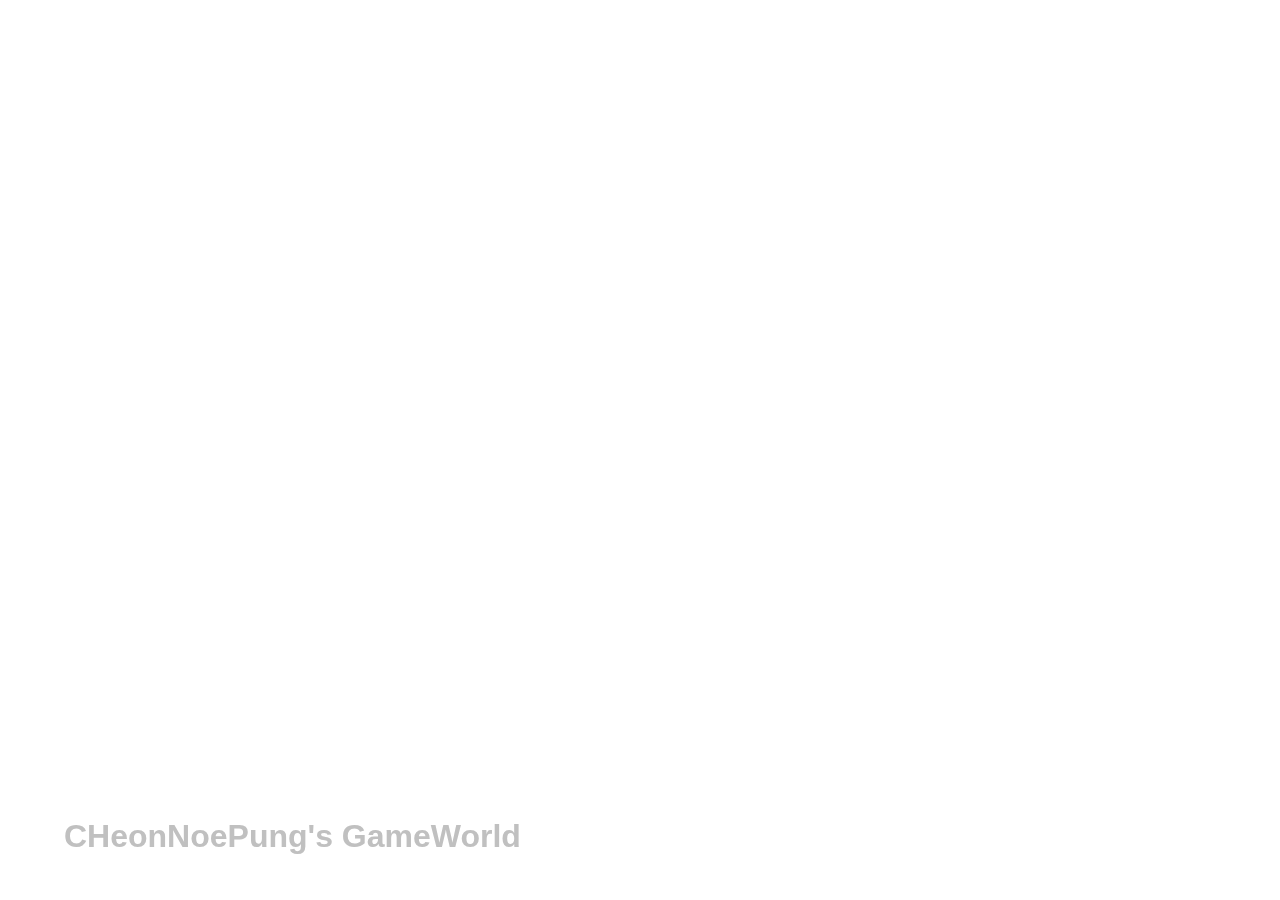
<file: index.html>
<!DOCTYPE html>
<html lang="ko">

<head>
  <meta charset="UTF-8">
  <meta http-equiv="X-UA-Compatible" content="IE=edge">
  <meta name="viewport" content="width=device-width, initial-scale=1.0">
  <meta name="description" content="CHeonNoePung's GameWorld">
  <meta name="author" content="CHeonNoePung">
  <meta name="generator" content="HTML5">
  <title>CHeonNoePung's Portfolio</title>
  <meta property="og:type" content="website" />
  <meta property="og:site_name" content="CHeonNoePung's GameWorld" />
  <meta property="og:title" content="Intro" />
  <meta property="og:description" content="게임기획 작업물 모음." />
  <meta property="og:image" content="./images/name_seo.png" />
  <!--  -->
  <meta property="og:url" content="https://acheonnoepung.netlify.app" />
  <meta property="twitter:card" content="summary" />
  <meta property="twitter:site" content="CHeonNoePung's GameWorld" />
  <meta property="twitter:title" content="Intro" />
  <meta property="twitter:description" content="게임기획 작업물 모음." />
  <meta property="twitter:image" content="./images/name_seo.png" />
  <!--  -->
  <meta property="twitter:url" content="https://cheonnoepung.netlify.app" />
  <link rel="icon" href="/favicon.ico" />
  <link rel="stylesheet" href="./main.css">
  <!-- <link rel="stylesheet" href="/main.css"> -->
  <!-- <script defer src="/main.js" ></script> -->
  <!-- <script defer src="./main.js"></script> -->
</head>

<body>
  <!-- <canvas id="canvas"></canvas> -->
  <div style="position: fixed; z-index: -1; width: 100%; height: 100%;" >
    <iframe width="100%" height="100%" 
    src="https://www.youtube.com/embed/Ehl6aWUiA4Y?si=28fUX-omlE8yYYGb&autoplay=1&loop=1&mute=1&playlist=Ehl6aWUiA4Y" 
    title="YouTube video player" frameborder="0" 
    allow="accelerometer; autoplay; clipboard-write; encrypted-media; gyroscope; picture-in-picture; web-share" referrerpolicy="strict-origin-when-cross-origin" allowfullscreen></iframe>
  </div>
  <div>
    <a id="portfolio-link" href="/pages/mainpage.html">CHeonNoePung's GameWorld</a>
  </div>
</body>


</html>
</file>
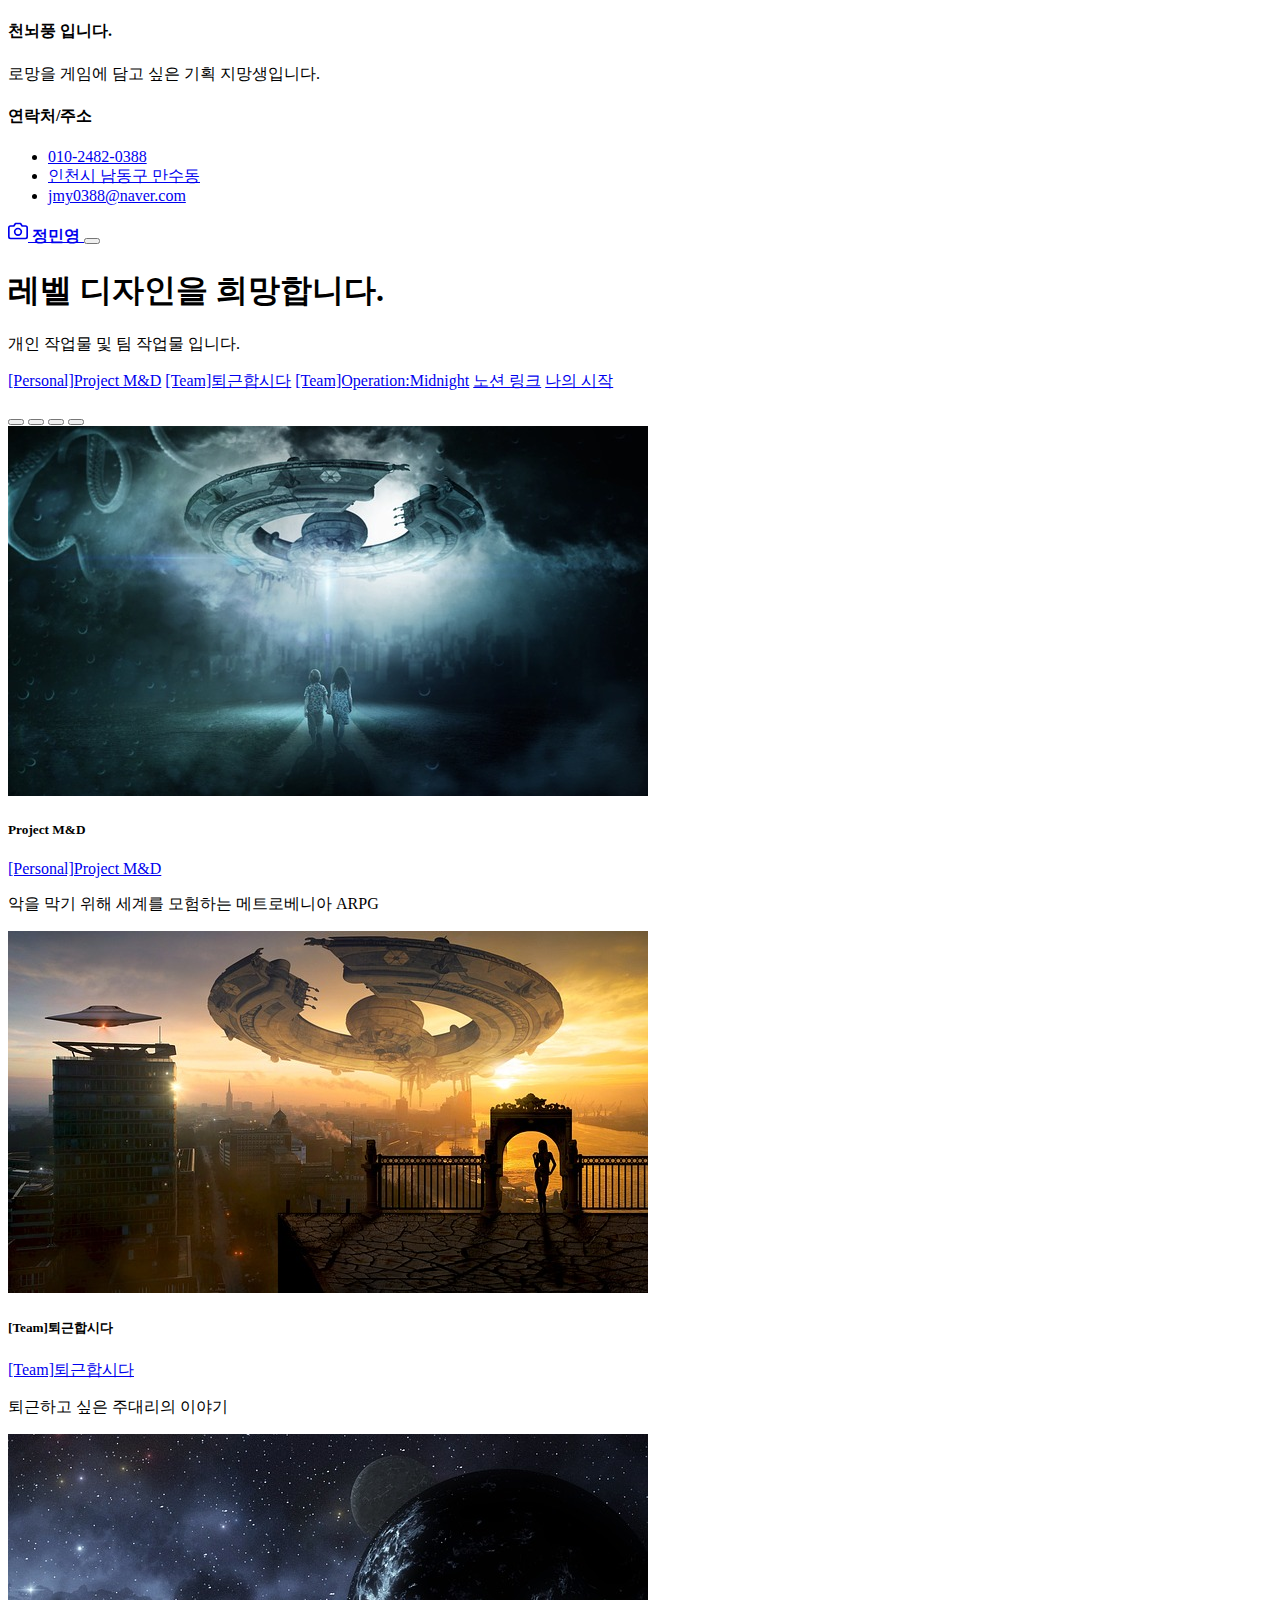
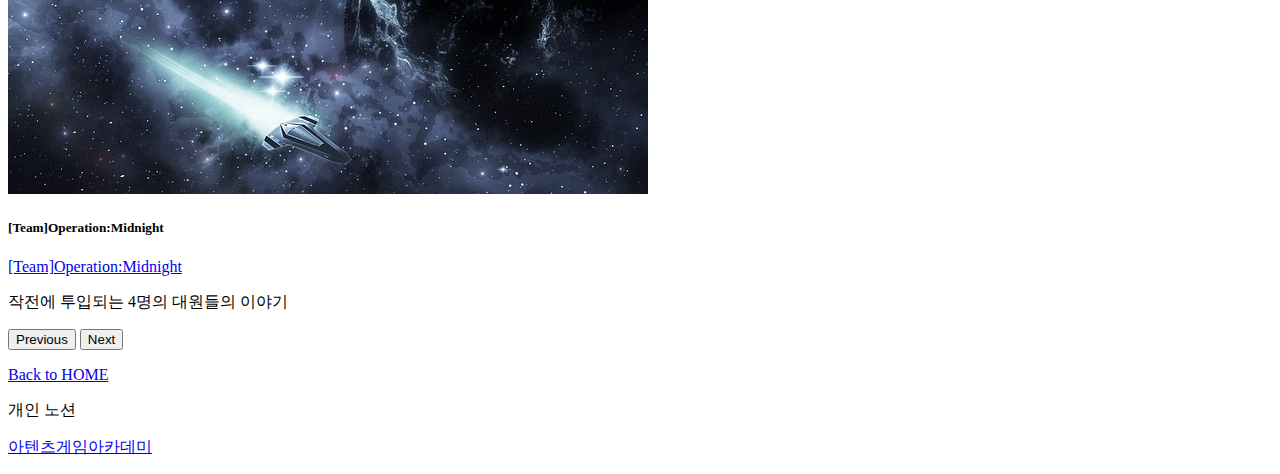
<file: pages/mainpage.html>
<!DOCTYPE html>
<html lang="ko">

<head>
  <meta charset="utf-8">
  <meta name="viewport" content="width=device-width, initial-scale=1">
  <meta name="description" content="CHeonNoePung's Project">
  <meta name="author" content="YHS">
  <meta name="generator" content="HTML5">
  <title>HOME</title>
  <meta property="og:type" content="website" />
  <meta property="og:site_name" content="CHeonNoePung's Project" />
  <meta property="og:title" content="HOME" />
  <meta property="og:description" content="프로젝트별 게임기획서 모음." />
  <meta property="og:image" content="./images/name_seo.png" />
  <!-- 아텐츠주소 대신 자신의 웹페이지 주소로 바꾸세요 -->
  <meta property="og:url" content="https://CHeonNoePung.netlify.app" />
  <meta property="twitter:card" content="summary" />
  <meta property="twitter:site" content="CHeonNoePung's Project" />
  <meta property="twitter:title" content="HOME" />
  <meta property="twitter:description" content="프로젝트별 게임기획서 모음." />
  <meta property="twitter:image" content="./images/name_seo.png" />
  <!-- 아텐츠주소 대신 자신의 웹페이지 주소로 바꾸세요 -->
  <meta property="twitter:url" content="https://CHeonNoePung.netlify.app" />
  <link rel="icon" href="/favicon.ico" />
  <link rel="canonical" href="https://getbootstrap.com/docs/5.2/examples/album/">

  <!-- CSS only -->
  <link href="https://cdn.jsdelivr.net/npm/bootstrap@5.2.3/dist/css/bootstrap.min.css" rel="stylesheet"
    integrity="sha384-rbsA2VBKQhggwzxH7pPCaAqO46MgnOM80zW1RWuH61DGLwZJEdK2Kadq2F9CUG65" crossorigin="anonymous">
  <!-- JavaScript Bundle with Popper -->
  <script defer src="https://cdn.jsdelivr.net/npm/bootstrap@5.2.3/dist/js/bootstrap.bundle.min.js"
    integrity="sha384-kenU1KFdBIe4zVF0s0G1M5b4hcpxyD9F7jL+jjXkk+Q2h455rYXK/7HAuoJl+0I4" crossorigin="anonymous">
  </script>


  <style>
    .bd-placeholder-img {
      font-size: 1.125rem;
      text-anchor: middle;
      -webkit-user-select: none;
      -moz-user-select: none;
      user-select: none;
    }

    @media (min-width: 768px) {
      .bd-placeholder-img-lg {
        font-size: 3.5rem;
      }
    }

    .b-example-divider {
      height: 3rem;
      background-color: rgba(0, 0, 0, .1);
      border: solid rgba(0, 0, 0, .15);
      border-width: 1px 0;
      box-shadow: inset 0 .5em 1.5em rgba(0, 0, 0, .1), inset 0 .125em .5em rgba(0, 0, 0, .15);
    }

    .b-example-vr {
      flex-shrink: 0;
      width: 1.5rem;
      height: 100vh;
    }

    .bi {
      vertical-align: -.125em;
      fill: currentColor;
    }

    .nav-scroller {
      position: relative;
      z-index: 2;
      height: 2.75rem;
      overflow-y: hidden;
    }

    .nav-scroller .nav {
      display: flex;
      flex-wrap: nowrap;
      padding-bottom: 1rem;
      margin-top: -1px;
      overflow-x: auto;
      text-align: center;
      white-space: nowrap;
      -webkit-overflow-scrolling: touch;
    }
  </style>
</head>

<body>

  <header>
    <div class="collapse bg-secondary" id="navbarHeader">
      <div class="container">
        <div class="row">
          <div class="col-sm-8 col-md-7 py-4">
            <h4 class="text-white">천뇌풍 입니다.</h4>
            <p class="text-white">로망을 게임에 담고 싶은 기획 지망생입니다.</p>
          </div>
          <div class="col-sm-4 offset-md-1 py-4">
            <h4 class="text-white">연락처/주소</h4>
            <ul class="list-unstyled">
              <li><a href="#" class="text-white">010-2482-0388</a></li>
              <li><a href="#" class="text-white">인천시 남동구 만수동</a></li>
              <li><a href="#" class="text-white">jmy0388@naver.com</a></li>
            </ul>
          </div>
        </div>
      </div>
    </div>
    <div class="navbar navbar-dark bg-secondary">
      <div class="container">
        <a href="#" class="navbar-brand d-flex align-items-center">
          <svg xmlns="http://www.w3.org/2000/svg" width="20" height="20" fill="none" stroke="currentColor"
            stroke-linecap="round" stroke-linejoin="round" stroke-width="2" aria-hidden="true" class="me-2"
            viewBox="0 0 24 24">
            <path d="M23 19a2 2 0 0 1-2 2H3a2 2 0 0 1-2-2V8a2 2 0 0 1 2-2h4l2-3h6l2 3h4a2 2 0 0 1 2 2z" />
            <circle cx="12" cy="13" r="4" /></svg>
          <strong>정민영</strong>
        </a>
        <button class="navbar-toggler" type="button" data-bs-toggle="collapse" data-bs-target="#navbarHeader"
          aria-controls="navbarHeader" aria-expanded="false" aria-label="Toggle navigation">
          <span class="navbar-toggler-icon"></span>
        </button>
      </div>
    </div>
  </header>

  <main>
    <section class="py-5 text-center container">
      <div class="row py-lg-5">
        <div class="col-lg-6 col-md-8 mx-auto">
          <h1 class="fw-light">레벨 디자인을 희망합니다.</h1>
          <p class="lead text-muted">개인 작업물 및 팀 작업물 입니다.</p>
          <p>
            <a href="/pages/sub01.html" class="btn btn-info my-2">[Personal]Project M&D</a>
            <a href="/pages/sub02.html" class="btn btn-dark my-2">[Team]퇴근합시다</a>
            <a href="/pages/sub03.html" class="btn btn-danger my-2">[Team]Operation:Midnight</a>
            <a href="/pages/sub04.html" class="btn btn-primary my-2">노션 링크</a>
            <a href="https://atentsgame.com/" class="btn btn-success my-2">나의 시작</a>
          </p>
        </div>
      </div>
    </section>

    <div class="album py-5 bg-secondary">
      <div class="container">

          <!-- 캐로셀 테스트 -->
          <div id="carouselExampleCaptions" class="carousel slide">
            <div class="carousel-indicators">
              <button type="button" data-bs-target="#carouselExampleCaptions" data-bs-slide-to="0" class="active" aria-current="true" aria-label="Slide 1"></button>
              <button type="button" data-bs-target="#carouselExampleCaptions" data-bs-slide-to="1" aria-label="Slide 2"></button>
              <button type="button" data-bs-target="#carouselExampleCaptions" data-bs-slide-to="2" aria-label="Slide 3"></button>
              <button type="button" data-bs-target="#carouselExampleCaptions" data-bs-slide-to="3" aria-label="Slide 4"></button>
            </div>
            <div class="carousel-inner">
              <div class="carousel-item active">
                <img src="/images/spaceship01.jpg" class="d-block w-100" alt="우주선1">
                <div class="carousel-caption d-none d-md-block">
                  <h5>Project M&D</h5>
                  <a href="/pages/sub01.html" class="btn btn-outline-info">[Personal]Project M&D</a>
                  <p>악을 막기 위해 세계를 모험하는 메트로베니아 ARPG</p>
                </div>
              </div>
              <div class="carousel-item">
                <img src="/images/spaceship02.jpg" class="d-block w-100" alt="우주선2">
                <div class="carousel-caption d-none d-md-block">
                  <h5>[Team]퇴근합시다</h5>
                  <a href="/pages/sub02.html" class="btn btn-outline-dark">[Team]퇴근합시다</a>             
                  <p>퇴근하고 싶은 주대리의 이야기</p>
                </div>
              </div>
              <div class="carousel-item">
                <img src="/images/spaceship03.jpg" class="d-block w-100" alt="우주선3">
                <div class="carousel-caption d-none d-md-block">
                  <h5>[Team]Operation:Midnight</h5>
                  <a href="/pages/sub03.html" class="btn btn-outline-danger">[Team]Operation:Midnight</a>                 
                  <p>작전에 투입되는 4명의 대원들의 이야기</p>
                </div>
              </div>
            </div>
            <button class="carousel-control-prev" type="button" data-bs-target="#carouselExampleCaptions" data-bs-slide="prev">
              <span class="carousel-control-prev-icon" aria-hidden="true"></span>
              <span class="visually-hidden">Previous</span>
            </button>
            <button class="carousel-control-next" type="button" data-bs-target="#carouselExampleCaptions" data-bs-slide="next">
              <span class="carousel-control-next-icon" aria-hidden="true"></span>
              <span class="visually-hidden">Next</span>
            </button>
          </div>
      </div>
    </div>

  </main>

  <footer class="text-muted py-5">
    <div class="container">
      <p class="float-end mb-1">
        <a href="/index.html">Back to HOME</a>
      </p>
      <p class="mb-1">개인 노션<a href="https://www.notion.so/CHeonNoePung-s-World-809f1ab1422d442e94058a46633ad91b"</p>
      <p class="mb-0"><a href="https://atentsgame.com">아텐츠게임아카데미</a> </p>
    </div>
  </footer>

</html>
</file>
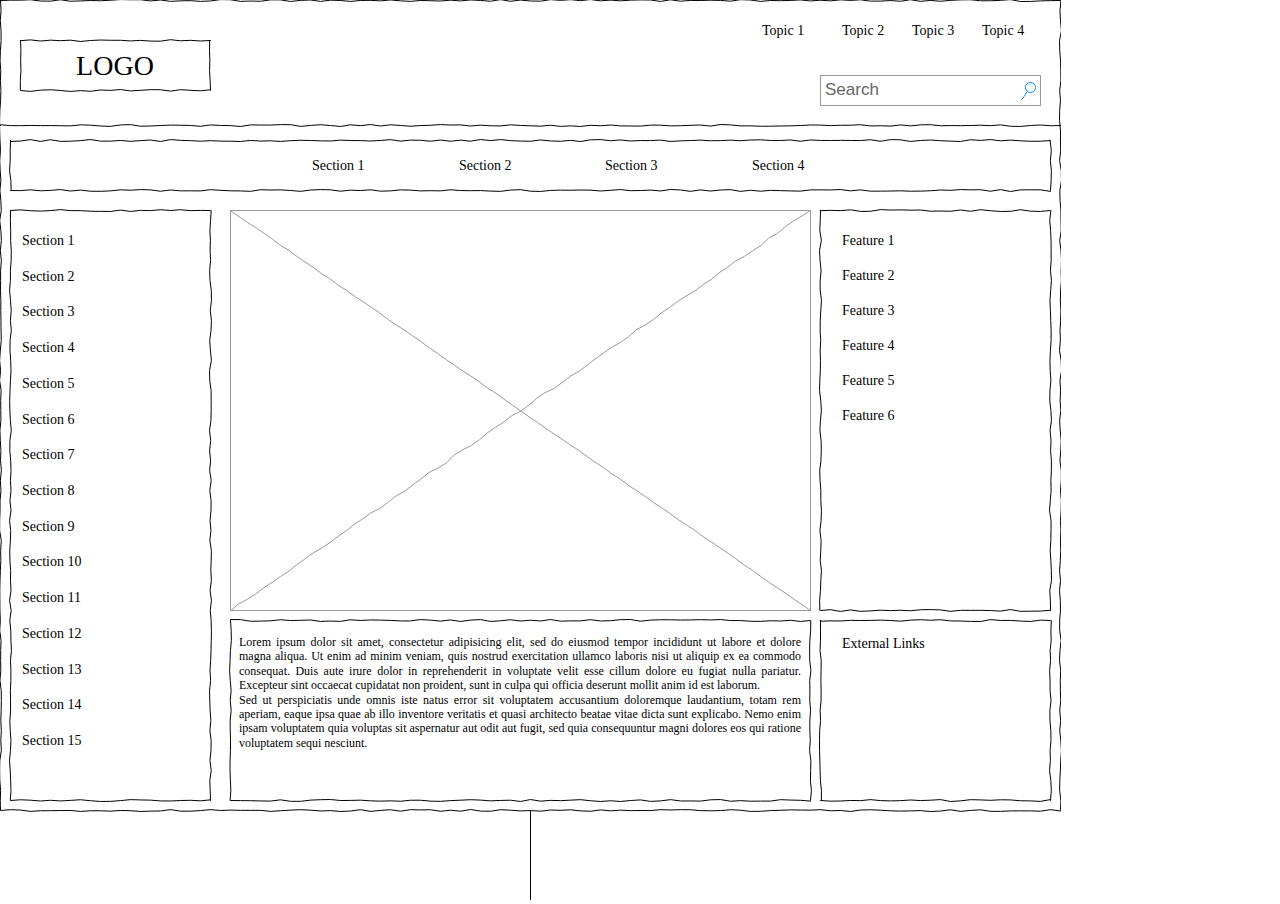
<file: pages/page01-1.html>
<!DOCTYPE html>
<html lang="ko">

<head>
  <meta charset="UTF-8">
  <meta http-equiv="X-UA-Compatible" content="IE=edge">
  <meta name="viewport" content="width=device-width, initial-scale=1.0">
  <title>전체 IA 구조도</title>
  <style>
    #myPDF {
      width: 100%;
      height: 100vh;
    }

    body {
      margin: 0;
      padding: 0;
      overflow: hidden;
    }
  </style>
</head>

<body>

  <body>
    <iframe title="document" id="myPDF" src="/images/UI02.drawio.svg" frameborder="0"></iframe>
  </body>
</body>

</html>
</file>
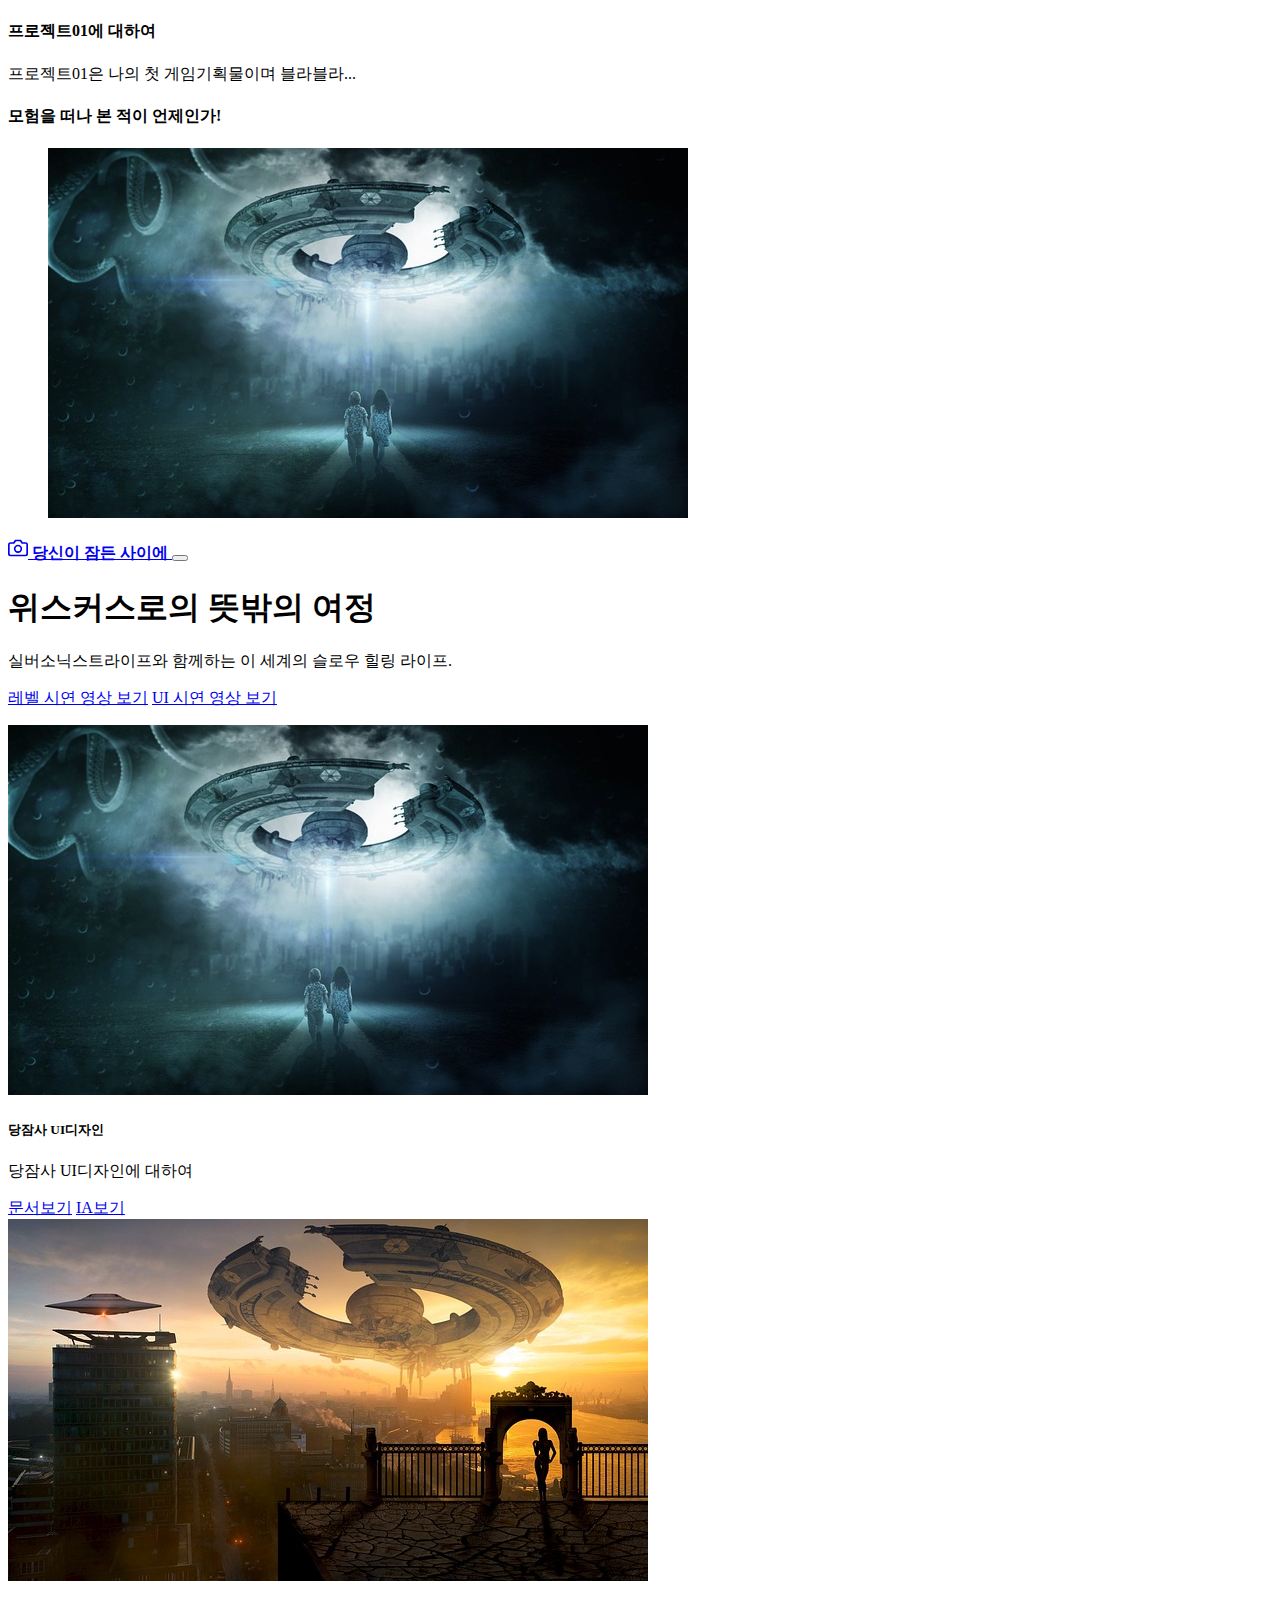
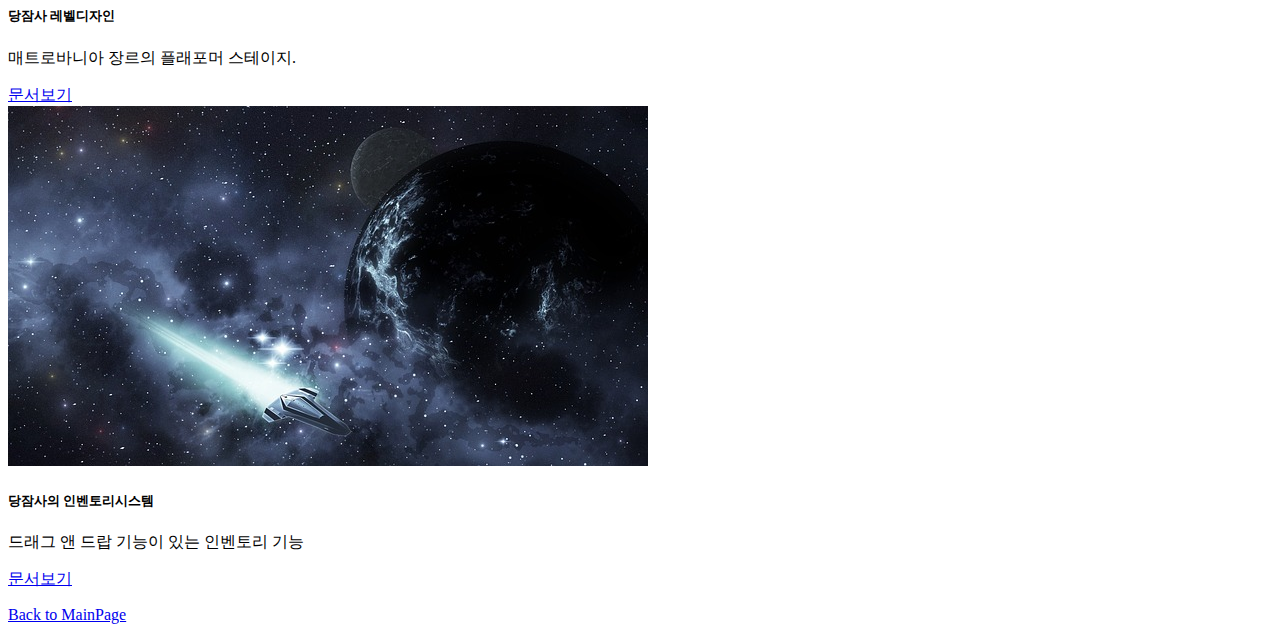
<file: pages/sub01.html>
<!DOCTYPE html>
<html lang="ko">

<head>
  <meta charset="utf-8">
  <meta name="viewport" content="width=device-width, initial-scale=1">
  <meta name="description" content="아나킨의 문서창고">
  <meta name="author" content="YHS">
  <meta name="generator" content="HTML5">
  <title>프로젝트01의 홈</title>
  <meta property="og:type" content="website" />
  <meta property="og:site_name" content="프로젝트01의 홈" />
  <meta property="og:title" content="HOME" />
  <meta property="og:description" content="프로젝트01의 GDD, UXUI디자인, 레벨디자인 기획서 모음." />
  <meta property="og:image" content="./images/name_seo.png" />
  <!-- 아텐츠주소 대신 자신의 웹페이지 주소로 바꾸세요 -->
  <meta property="og:url" content="https://atentsgamedesignsite19.netlify.app" />
  <meta property="twitter:card" content="summary" />
  <meta property="twitter:site" content="프로젝트01의 홈" />
  <meta property="twitter:title" content="HOME" />
  <meta property="twitter:description" content="프로젝트01의 GDD, UXUI디자인, 레벨디자인 기획서 모음." />
  <meta property="twitter:image" content="./images/name_seo.png" />
  <!-- 아텐츠주소 대신 자신의 웹페이지 주소로 바꾸세요 -->
  <meta property="twitter:url" content="https://atentsgamedesignsite19.netlify.app" />
  <link rel="icon" href="/favicon.ico" />
  <link rel="canonical" href="https://getbootstrap.com/docs/5.2/examples/album/">

  <!-- CSS only -->
  <link href="https://cdn.jsdelivr.net/npm/bootstrap@5.2.3/dist/css/bootstrap.min.css" rel="stylesheet"
    integrity="sha384-rbsA2VBKQhggwzxH7pPCaAqO46MgnOM80zW1RWuH61DGLwZJEdK2Kadq2F9CUG65" crossorigin="anonymous">
  <!-- JavaScript Bundle with Popper -->
  <script defer src="https://cdn.jsdelivr.net/npm/bootstrap@5.2.3/dist/js/bootstrap.bundle.min.js"
    integrity="sha384-kenU1KFdBIe4zVF0s0G1M5b4hcpxyD9F7jL+jjXkk+Q2h455rYXK/7HAuoJl+0I4" crossorigin="anonymous">
  </script>


  <style>
    .bd-placeholder-img {
      font-size: 1.125rem;
      text-anchor: middle;
      -webkit-user-select: none;
      -moz-user-select: none;
      user-select: none;
    }

    @media (min-width: 768px) {
      .bd-placeholder-img-lg {
        font-size: 3.5rem;
      }
    }

    .b-example-divider {
      height: 3rem;
      background-color: rgba(0, 0, 0, .1);
      border: solid rgba(0, 0, 0, .15);
      border-width: 1px 0;
      box-shadow: inset 0 .5em 1.5em rgba(0, 0, 0, .1), inset 0 .125em .5em rgba(0, 0, 0, .15);
    }

    .b-example-vr {
      flex-shrink: 0;
      width: 1.5rem;
      height: 100vh;
    }

    .bi {
      vertical-align: -.125em;
      fill: currentColor;
    }

    .nav-scroller {
      position: relative;
      z-index: 2;
      height: 2.75rem;
      overflow-y: hidden;
    }

    .nav-scroller .nav {
      display: flex;
      flex-wrap: nowrap;
      padding-bottom: 1rem;
      margin-top: -1px;
      overflow-x: auto;
      text-align: center;
      white-space: nowrap;
      -webkit-overflow-scrolling: touch;
    }
  </style>
</head>

<body>

  <header>
    <div class="collapse bg-success" id="navbarHeader">
      <div class="container">
        <div class="row">
          <div class="col-sm-8 col-md-7 py-4">
            <h4 class="text-white">프로젝트01에 대하여</h4>
            <p class="text-muted">프로젝트01은 나의 첫 게임기획물이며 블라블라...</p>
          </div>
          <div class="col-sm-4 offset-md-1 py-4">
            <h4 class="text-white">모험을 떠나 본 적이 언제인가!</h4>
            <ul class="list-unstyled">
              <!-- <li><a href="#" class="text-white">010-7777-0000</a></li>
              <li><a href="#" class="text-white">서울시 강남구 역삼동</a></li>
              <li><a href="#" class="text-white">paranaidl@naver.com</a></li> -->
              <img src="/images/spaceship01.jpg" class="card-img-top" alt="우주선1">
            </ul>
          </div>
        </div>
      </div>
    </div>
    <div class="navbar navbar-dark bg-dark shadow-sm">
      <div class="container">
        <a href="#" class="navbar-brand d-flex align-items-center">
          <svg xmlns="http://www.w3.org/2000/svg" width="20" height="20" fill="none" stroke="currentColor"
            stroke-linecap="round" stroke-linejoin="round" stroke-width="2" aria-hidden="true" class="me-2"
            viewBox="0 0 24 24">
            <path d="M23 19a2 2 0 0 1-2 2H3a2 2 0 0 1-2-2V8a2 2 0 0 1 2-2h4l2-3h6l2 3h4a2 2 0 0 1 2 2z" />
            <circle cx="12" cy="13" r="4" /></svg>
          <strong>당신이 잠든 사이에</strong>
        </a>
        <button class="navbar-toggler" type="button" data-bs-toggle="collapse" data-bs-target="#navbarHeader"
          aria-controls="navbarHeader" aria-expanded="false" aria-label="Toggle navigation">
          <span class="navbar-toggler-icon"></span>
        </button>
      </div>
    </div>
  </header>

  <main>
    <section class="py-5 text-center container">
      <div class="row py-lg-5">
        <div class="col-lg-6 col-md-8 mx-auto">
          <h1 class="fw-light">위스커스로의 뜻밖의 여정</h1>
          <p class="lead text-muted">실버소닉스트라이프와 함께하는 이 세계의 슬로우 힐링 라이프.</p>
          <p>
            <a href="https://www.youtube.com/watch?v=O1Uh6Vl08zg" class="btn btn-success my-2">레벨 시연 영상 보기</a>
            <a href="https://www.youtube.com/watch?v=d69GbPPFHk8" class="btn btn-success my-2">UI 시연 영상 보기</a>
          </p>
        </div>
      </div>
    </section>

    <div class="album py-5 bg-success">
      <div class="container">
        <div class="row row-cols-1 row-cols-sm-2 row-cols-md-3 g-3">
          <div class="col">
            <div class="card shadow-sm" width="100%">
              <img src="/images/spaceship01.jpg" class="card-img-top" alt="우주선1">
              <div class="card-body">
                <h5 class="card-title">당잠사 UI디자인</h5>
                <p class="card-text">당잠사 UI디자인에 대하여</p>
                <a href="/pages/page01.html" class="btn btn-dark">문서보기</a>
                <a href="/pages/page01-1.html" class="btn btn-info">IA보기</a>
              </div>
            </div>
          </div>
          <div class="col">
            <div class="card shadow-sm" width="100%">
              <img src="/images/spaceship02.jpg" class="card-img-top" alt="우주선2">
              <div class="card-body">
                <h5 class="card-title">당잠사 레벨디자인</h5>
                <p class="card-text">매트로바니아 장르의 플래포머 스테이지.</p>
                <a href="/pages/page02.html" class="btn btn-dark">문서보기</a>
              </div>
            </div>
          </div>
          <div class="col">
            <div class="card shadow-sm" width="100%">
              <img src="/images/spaceship03.jpg" class="card-img-top" alt="우주선3">
              <div class="card-body">
                <h5 class="card-title">당잠사의 인벤토리시스템</h5>
                <p class="card-text">드래그 앤 드랍 기능이 있는 인벤토리 기능</p>
                <a href="/pages/page03.html" class="btn btn-dark">문서보기</a>
              </div>
            </div>
          </div>
          <!-- <div class="col">
            <div class="card shadow-sm" width="100%">
              <img src="/images/spaceship04.jpg" class="card-img-top" alt="우주선4">
              <div class="card-body">
                <h5 class="card-title">당잠사의 전투시스템</h5>
                <p class="card-text">온라인 필드 베이스 다대다 전투 환경의 전투 디자인</p>
                <a href="/pages/page04.html" class="btn btn-dark">문서보기</a>
              </div>
            </div>
          </div>
          <div class="col">
            <div class="card shadow-sm" width="100%">
              <img src="/images/spaceship05.jpg" class="card-img-top" alt="우주선5">
              <div class="card-body">
                <h5 class="card-title">채팅시스템</h5>
                <p class="card-text">UI디자인 중 채팅에 대한 모든 시스템</p>
                <a href="/pages/page05.html" class="btn btn-dark">문서보기</a>
              </div>
            </div>
          </div>
          <div class="col">
            <div class="card shadow-sm" width="100%">
              <img src="/images/spaceship06.jpg" class="card-img-top" alt="우주선6">
              <div class="card-body">
                <h5 class="card-title">경매장시스템</h5>
                <p class="card-text">게임 내 상품과 재화를 교환하는 공공 거래 시스템을 주관하는 곳의 디자인</p>
                <a href="/pages/page06.html" class="btn btn-dark">문서보기</a>
              </div>
            </div>
          </div> -->
          <!-- <div class="col">
            <div class="card shadow-sm" width="100%">
              <img src="/images/spaceship06.jpg" class="card-img-top" alt="우주선6">
              <div class="card-body">
                <h5 class="card-title">기획서7</h5>
                <p class="card-text">블라블라~ 기획서6의 내용을 간략하게 적으세요.</p>
                <a href="/pages/page06.html" class="btn btn-dark">문서보기</a>
              </div>
            </div>
          </div>
          <div class="col">
            <div class="card shadow-sm" width="100%">
              <img src="/images/spaceship06.jpg" class="card-img-top" alt="우주선6">
              <div class="card-body">
                <h5 class="card-title">기획서8</h5>
                <p class="card-text">블라블라~ 기획서6의 내용을 간략하게 적으세요.</p>
                <a href="/pages/page06.html" class="btn btn-dark">문서보기</a>
              </div>
            </div>
          </div>
          <div class="col">
            <div class="card shadow-sm" width="100%">
              <img src="/images/spaceship06.jpg" class="card-img-top" alt="우주선6">
              <div class="card-body">
                <h5 class="card-title">기획서9</h5>
                <p class="card-text">블라블라~ 기획서6의 내용을 간략하게 적으세요.</p>
                <a href="/pages/page06.html" class="btn btn-dark">문서보기</a>
              </div>
            </div>
          </div> -->

        </div>
      </div>
    </div>

  </main>

  <footer class="text-muted py-5">
    <div class="container">
      <p class="float-end mb-1">
        <a href="/pages/mainpage.html">Back to MainPage</a>
      </p>
      <!-- <p class="mb-1">자신이 공부하는 분야와 기획포지션에 대해서 적으세요.</p>
      <p class="mb-0">자신이 공부한 것을 입증할 수 있는 학교, 학원 등을 링크하세요. <a href="https://atentsgame.com">아텐츠게임아카데미</a> </p> -->
    </div>
  </footer>

</html>
</file>
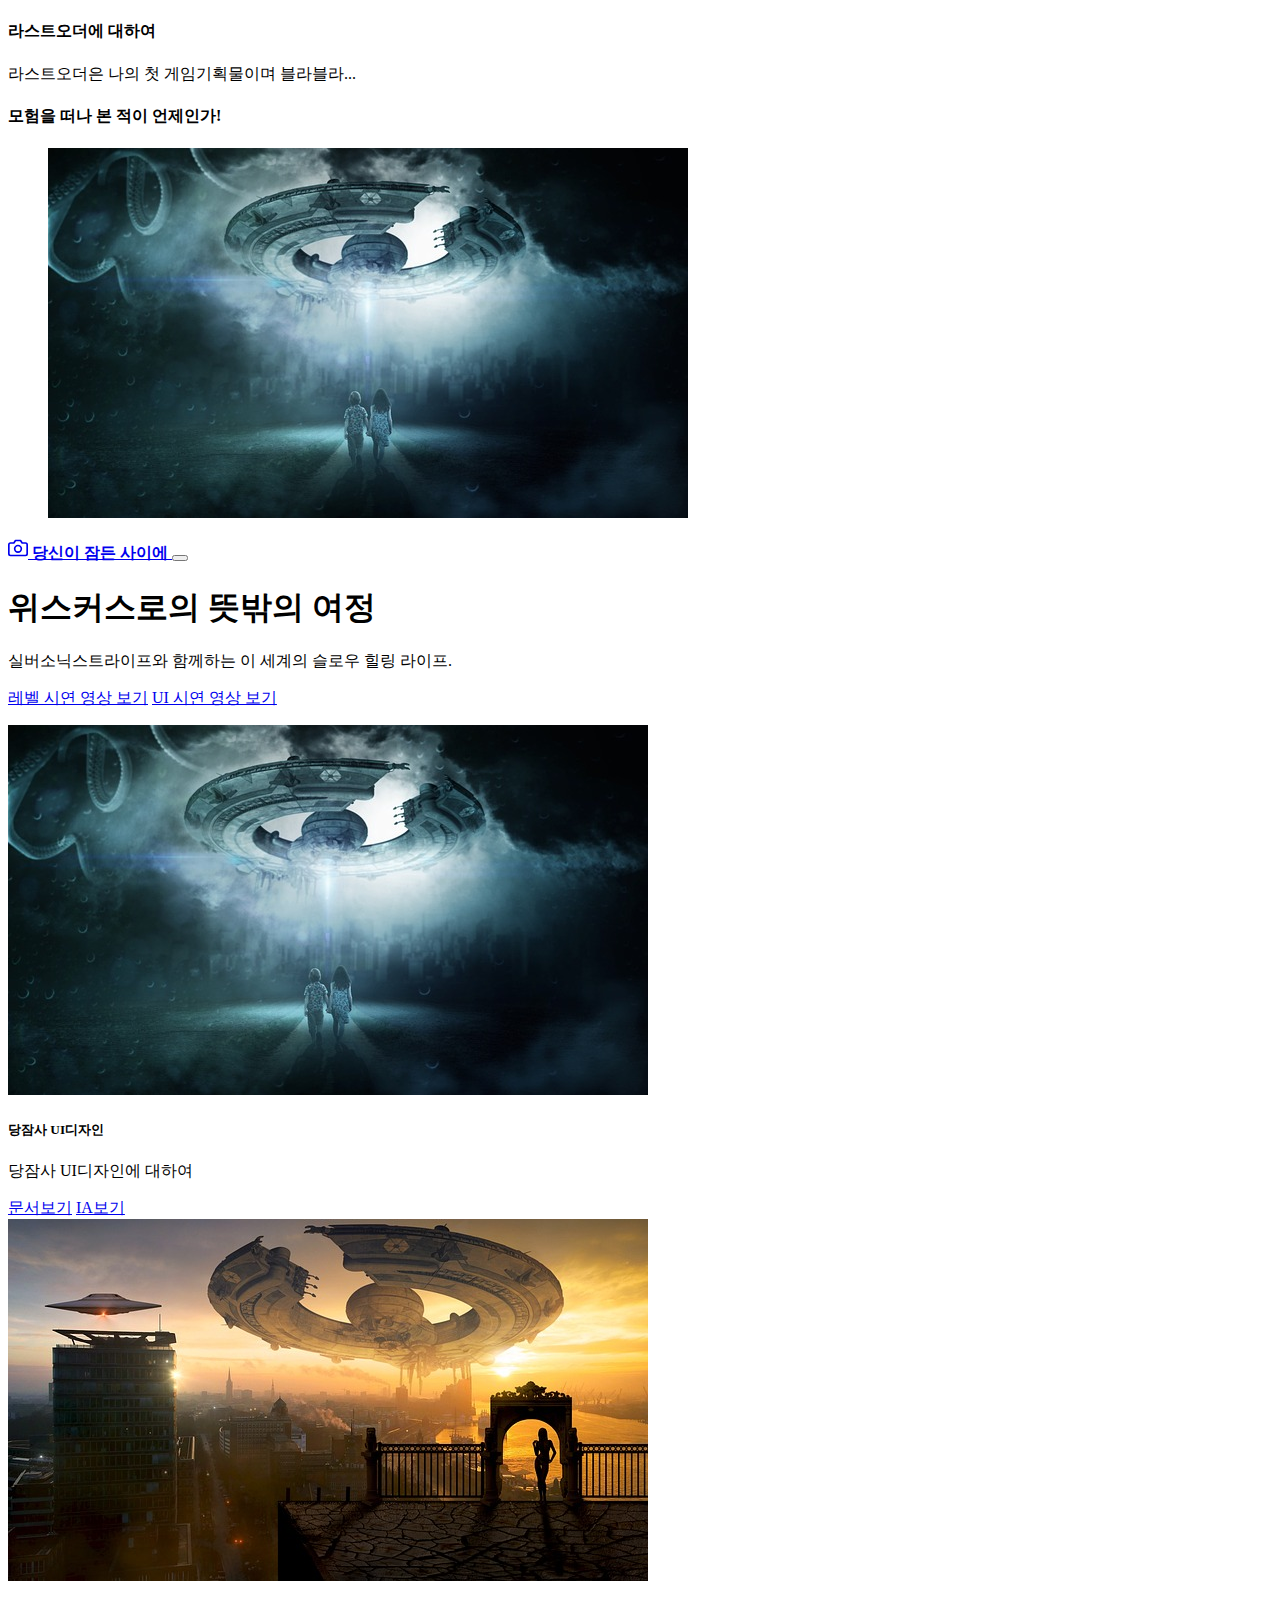
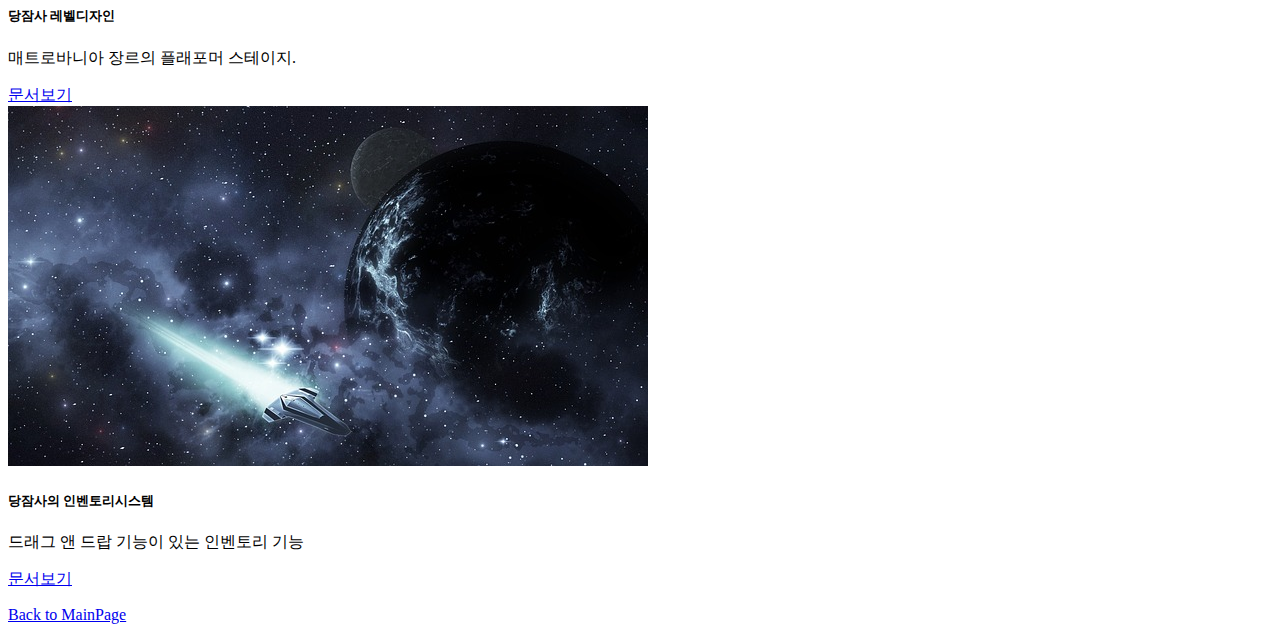
<file: pages/sub02.html>
<!DOCTYPE html>
<html lang="ko">

<head>
  <meta charset="utf-8">
  <meta name="viewport" content="width=device-width, initial-scale=1">
  <meta name="description" content="아나킨의 문서창고">
  <meta name="author" content="YHS">
  <meta name="generator" content="HTML5">
  <title>라스트오더 기획</title>
  <meta property="og:type" content="website" />
  <meta property="og:site_name" content="라스트오더 홈" />
  <meta property="og:title" content="HOME" />
  <meta property="og:description" content="라스트오더의 GDD, UXUI디자인, 레벨디자인 기획서 모음." />
  <meta property="og:image" content="./images/name_seo.png" />
  <!-- 아텐츠주소 대신 자신의 웹페이지 주소로 바꾸세요 -->
  <meta property="og:url" content="https://atentsgamedesignsite19.netlify.app" />
  <meta property="twitter:card" content="summary" />
  <meta property="twitter:site" content="라스트오더의 홈" />
  <meta property="twitter:title" content="HOME" />
  <meta property="twitter:description" content="라스트오더의 GDD, UXUI디자인, 레벨디자인 기획서 모음." />
  <meta property="twitter:image" content="./images/name_seo.png" />
  <!-- 아텐츠주소 대신 자신의 웹페이지 주소로 바꾸세요 -->
  <meta property="twitter:url" content="https://atentsgamedesignsite19.netlify.app" />
  <link rel="icon" href="/favicon.ico" />
  <link rel="canonical" href="https://getbootstrap.com/docs/5.2/examples/album/">

  <!-- CSS only -->
  <link href="https://cdn.jsdelivr.net/npm/bootstrap@5.2.3/dist/css/bootstrap.min.css" rel="stylesheet"
    integrity="sha384-rbsA2VBKQhggwzxH7pPCaAqO46MgnOM80zW1RWuH61DGLwZJEdK2Kadq2F9CUG65" crossorigin="anonymous">
  <!-- JavaScript Bundle with Popper -->
  <script defer src="https://cdn.jsdelivr.net/npm/bootstrap@5.2.3/dist/js/bootstrap.bundle.min.js"
    integrity="sha384-kenU1KFdBIe4zVF0s0G1M5b4hcpxyD9F7jL+jjXkk+Q2h455rYXK/7HAuoJl+0I4" crossorigin="anonymous">
  </script>


  <style>
    .bd-placeholder-img {
      font-size: 1.125rem;
      text-anchor: middle;
      -webkit-user-select: none;
      -moz-user-select: none;
      user-select: none;
    }

    @media (min-width: 768px) {
      .bd-placeholder-img-lg {
        font-size: 3.5rem;
      }
    }

    .b-example-divider {
      height: 3rem;
      background-color: rgba(0, 0, 0, .1);
      border: solid rgba(0, 0, 0, .15);
      border-width: 1px 0;
      box-shadow: inset 0 .5em 1.5em rgba(0, 0, 0, .1), inset 0 .125em .5em rgba(0, 0, 0, .15);
    }

    .b-example-vr {
      flex-shrink: 0;
      width: 1.5rem;
      height: 100vh;
    }

    .bi {
      vertical-align: -.125em;
      fill: currentColor;
    }

    .nav-scroller {
      position: relative;
      z-index: 2;
      height: 2.75rem;
      overflow-y: hidden;
    }

    .nav-scroller .nav {
      display: flex;
      flex-wrap: nowrap;
      padding-bottom: 1rem;
      margin-top: -1px;
      overflow-x: auto;
      text-align: center;
      white-space: nowrap;
      -webkit-overflow-scrolling: touch;
    }
  </style>
</head>

<body>

  <header>
    <div class="collapse bg-success" id="navbarHeader">
      <div class="container">
        <div class="row">
          <div class="col-sm-8 col-md-7 py-4">
            <h4 class="text-white">라스트오더에 대하여</h4>
            <p class="text-muted">라스트오더은 나의 첫 게임기획물이며 블라블라...</p>
          </div>
          <div class="col-sm-4 offset-md-1 py-4">
            <h4 class="text-white">모험을 떠나 본 적이 언제인가!</h4>
            <ul class="list-unstyled">
              <!-- <li><a href="#" class="text-white">010-7777-0000</a></li>
              <li><a href="#" class="text-white">서울시 강남구 역삼동</a></li>
              <li><a href="#" class="text-white">paranaidl@naver.com</a></li> -->
              <img src="/images/spaceship01.jpg" class="card-img-top" alt="우주선1">
            </ul>
          </div>
        </div>
      </div>
    </div>
    <div class="navbar navbar-dark bg-dark shadow-sm">
      <div class="container">
        <a href="#" class="navbar-brand d-flex align-items-center">
          <svg xmlns="http://www.w3.org/2000/svg" width="20" height="20" fill="none" stroke="currentColor"
            stroke-linecap="round" stroke-linejoin="round" stroke-width="2" aria-hidden="true" class="me-2"
            viewBox="0 0 24 24">
            <path d="M23 19a2 2 0 0 1-2 2H3a2 2 0 0 1-2-2V8a2 2 0 0 1 2-2h4l2-3h6l2 3h4a2 2 0 0 1 2 2z" />
            <circle cx="12" cy="13" r="4" /></svg>
          <strong>당신이 잠든 사이에</strong>
        </a>
        <button class="navbar-toggler" type="button" data-bs-toggle="collapse" data-bs-target="#navbarHeader"
          aria-controls="navbarHeader" aria-expanded="false" aria-label="Toggle navigation">
          <span class="navbar-toggler-icon"></span>
        </button>
      </div>
    </div>
  </header>

  <main>
    <section class="py-5 text-center container">
      <div class="row py-lg-5">
        <div class="col-lg-6 col-md-8 mx-auto">
          <h1 class="fw-light">위스커스로의 뜻밖의 여정</h1>
          <p class="lead text-muted">실버소닉스트라이프와 함께하는 이 세계의 슬로우 힐링 라이프.</p>
          <p>
            <a href="https://www.youtube.com/watch?v=O1Uh6Vl08zg" class="btn btn-success my-2">레벨 시연 영상 보기</a>
            <a href="https://www.youtube.com/watch?v=d69GbPPFHk8" class="btn btn-success my-2">UI 시연 영상 보기</a>
          </p>
        </div>
      </div>
    </section>

    <div class="album py-5 bg-success">
      <div class="container">
        <div class="row row-cols-1 row-cols-sm-2 row-cols-md-3 g-3">
          <div class="col">
            <div class="card shadow-sm" width="100%">
              <img src="/images/spaceship01.jpg" class="card-img-top" alt="우주선1">
              <div class="card-body">
                <h5 class="card-title">당잠사 UI디자인</h5>
                <p class="card-text">당잠사 UI디자인에 대하여</p>
                <a href="/pages/page01.html" class="btn btn-dark">문서보기</a>
                <a href="/pages/page01-1.html" class="btn btn-info">IA보기</a>
              </div>
            </div>
          </div>
          <div class="col">
            <div class="card shadow-sm" width="100%">
              <img src="/images/spaceship02.jpg" class="card-img-top" alt="우주선2">
              <div class="card-body">
                <h5 class="card-title">당잠사 레벨디자인</h5>
                <p class="card-text">매트로바니아 장르의 플래포머 스테이지.</p>
                <a href="/pages/page02.html" class="btn btn-dark">문서보기</a>
              </div>
            </div>
          </div>
          <div class="col">
            <div class="card shadow-sm" width="100%">
              <img src="/images/spaceship03.jpg" class="card-img-top" alt="우주선3">
              <div class="card-body">
                <h5 class="card-title">당잠사의 인벤토리시스템</h5>
                <p class="card-text">드래그 앤 드랍 기능이 있는 인벤토리 기능</p>
                <a href="/pages/page03.html" class="btn btn-dark">문서보기</a>
              </div>
            </div>
          </div>
          <!-- <div class="col">
            <div class="card shadow-sm" width="100%">
              <img src="/images/spaceship04.jpg" class="card-img-top" alt="우주선4">
              <div class="card-body">
                <h5 class="card-title">당잠사의 전투시스템</h5>
                <p class="card-text">온라인 필드 베이스 다대다 전투 환경의 전투 디자인</p>
                <a href="/pages/page04.html" class="btn btn-dark">문서보기</a>
              </div>
            </div>
          </div>
          <div class="col">
            <div class="card shadow-sm" width="100%">
              <img src="/images/spaceship05.jpg" class="card-img-top" alt="우주선5">
              <div class="card-body">
                <h5 class="card-title">채팅시스템</h5>
                <p class="card-text">UI디자인 중 채팅에 대한 모든 시스템</p>
                <a href="/pages/page05.html" class="btn btn-dark">문서보기</a>
              </div>
            </div>
          </div>
          <div class="col">
            <div class="card shadow-sm" width="100%">
              <img src="/images/spaceship06.jpg" class="card-img-top" alt="우주선6">
              <div class="card-body">
                <h5 class="card-title">경매장시스템</h5>
                <p class="card-text">게임 내 상품과 재화를 교환하는 공공 거래 시스템을 주관하는 곳의 디자인</p>
                <a href="/pages/page06.html" class="btn btn-dark">문서보기</a>
              </div>
            </div>
          </div> -->
          <!-- <div class="col">
            <div class="card shadow-sm" width="100%">
              <img src="/images/spaceship06.jpg" class="card-img-top" alt="우주선6">
              <div class="card-body">
                <h5 class="card-title">기획서7</h5>
                <p class="card-text">블라블라~ 기획서6의 내용을 간략하게 적으세요.</p>
                <a href="/pages/page06.html" class="btn btn-dark">문서보기</a>
              </div>
            </div>
          </div>
          <div class="col">
            <div class="card shadow-sm" width="100%">
              <img src="/images/spaceship06.jpg" class="card-img-top" alt="우주선6">
              <div class="card-body">
                <h5 class="card-title">기획서8</h5>
                <p class="card-text">블라블라~ 기획서6의 내용을 간략하게 적으세요.</p>
                <a href="/pages/page06.html" class="btn btn-dark">문서보기</a>
              </div>
            </div>
          </div>
          <div class="col">
            <div class="card shadow-sm" width="100%">
              <img src="/images/spaceship06.jpg" class="card-img-top" alt="우주선6">
              <div class="card-body">
                <h5 class="card-title">기획서9</h5>
                <p class="card-text">블라블라~ 기획서6의 내용을 간략하게 적으세요.</p>
                <a href="/pages/page06.html" class="btn btn-dark">문서보기</a>
              </div>
            </div>
          </div> -->

        </div>
      </div>
    </div>

  </main>

  <footer class="text-muted py-5">
    <div class="container">
      <p class="float-end mb-1">
        <a href="/pages/mainpage.html">Back to MainPage</a>
      </p>
      <!-- <p class="mb-1">자신이 공부하는 분야와 기획포지션에 대해서 적으세요.</p>
      <p class="mb-0">자신이 공부한 것을 입증할 수 있는 학교, 학원 등을 링크하세요. <a href="https://atentsgame.com">아텐츠게임아카데미</a> </p> -->
    </div>
  </footer>

</html>
</file>
<file: main.css>
body {
  padding: 0;
  margin: 0;
  height: 100vh;
}
/* 
canvas {
  position: fixed;
  left: 0;
  top: 0;
  width: 100%;
  height: 100%;
  background-color: #000;
  background-image: linear-gradient(
    to top,
    rgba(0, 169, 217, 0.7) 0%,
    rgba(0, 169, 217, 0.5) 5%,
    rgba(0, 169, 217, 0) 70%
  );
} */

#portfolio-link {
  position: fixed;
  left: 5%;
  /* right: 80%; */
  bottom: 5%;
  /* top: 5%; */
  color: #c0c0c0;
  text-decoration: none;
  font-size: 2rem;
  font-family: 'Times New Roman', Times, serif;
  font-family: 'Lucida Sans', 'Lucida Sans Regular', 'Lucida Grande', 'Lucida Sans Unicode', Geneva, Verdana, sans-serif;
  font-weight: bold;
  /* font-style: italic; */
  /* z-index: 1; */
}
</file>
